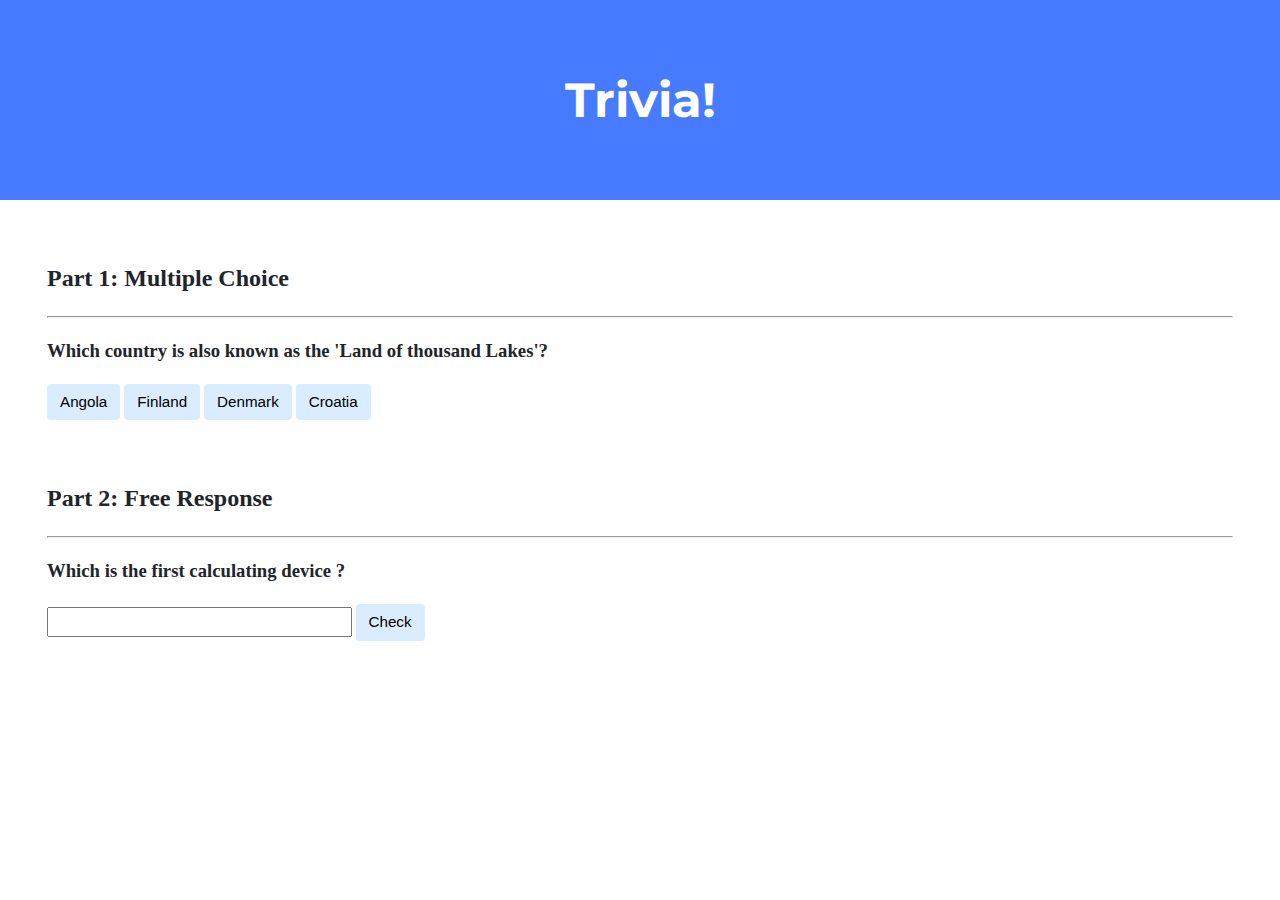
<file: trivia/index.html>
<!DOCTYPE html>

<html lang="en">
    <head>
        <link href="https://fonts.googleapis.com/css2?family=Montserrat:wght@500&display=swap" rel="stylesheet">
        <link href="styles.css" rel="stylesheet">
        <title>Trivia!</title>
        <script>
            // TODO: Add code to check answers to questions

                function Answer_checker(clicked_id){
                    if (clicked_id === "incorrect1" ||clicked_id === "incorrect2" || clicked_id === "incorrect3" ){
                        document.getElementById(clicked_id).style.backgroundColor = 'Red';
                        document.querySelector('#confirm1').innerHTML = 'Incorrect!';
                    }

                    if (clicked_id === "correct"){
                        document.getElementById(clicked_id).style.backgroundColor = 'Green';
                        document.querySelector('#confirm1').innerHTML = 'Correct!';
                    }
                }
            window.addEventListener("load", function () {


                document.querySelector('#check').addEventListener('click',function () {
                    let input = document.querySelector('input');
                    if (input.value === 'Abacus') {
                        input.style.backgroundColor = 'green';
                        document.querySelector('#confirm2').innerHTML = 'Correct!';
                    } else {
                        input.style.backgroundColor = 'red';
                        document.querySelector('#confirm2').innerHTML = 'Incorrect';
                    }
                });
            });
        </script>
    </head>
    <body>
        <div class="header">
            <h1>Trivia!</h1>
        </div>

        <div class="container">
            <div class="section">
                <h2>Part 1: Multiple Choice </h2>
                <hr>
                <!-- TODO: Add multiple choice question here -->
                <h3>
                    Which country is also known as the 'Land of thousand Lakes'?
                </h3>
                <button type = "button" id = "incorrect1" onclick = "Answer_checker(this.id)" >Angola</button>
                <button type = "button" id = "correct" onclick = "Answer_checker(this.id)" >Finland</button>
                <button type = "button" id = "incorrect2" onclick = "Answer_checker(this.id)" >Denmark</button>
                <button type = "button" id = "incorrect3"onclick = "Answer_checker(this.id)" >Croatia</button>
                <p id="confirm1"></p>
            </div>

            <div class="section">
                <h2>Part 2: Free Response</h2>
                <hr>
                <!-- TODO: Add free response question here -->
                <h3>
                    Which is the first calculating device ?
                </h3>
                <input type="text"></input>
                <button id="check">Check</button>
                <p id="confirm2"></p>
            </div>
        </div>
    </body>
</html>
</file>
<file: trivia/styles.css>
body {
    background-color: #fff;
    color: #212529;
    font-size: 1rem;
    font-weight: 400;
    line-height: 1.5;
    margin: 0;
    text-align: left;
}

.container {
    margin-left: auto;
    margin-right: auto;
    padding-left: 15px;
    padding-right: 15px;
}

.header {
    background-color: #477bff;
    color: #fff;
    margin-bottom: 2rem;
    padding: 2rem 1rem;
    text-align: center;
}

.section {
    padding: 0.5rem 2rem 1rem 2rem;
}

.section:hover {
    background-color: #f5f5f5;
    transition: color 2s ease-in-out, background-color 0.15s ease-in-out;
}

h1 {
    font-family: 'Montserrat', sans-serif;
    font-size: 48px;
}

button, input[type="submit"] {
    background-color: #d9edff;
    border: 1px solid transparent;
    border-radius: 0.25rem;
    font-size: 0.95rem;
    font-weight: 400;
    line-height: 1.5;
    padding: 0.375rem 0.75rem;
    text-align: center;
    transition: color 0.15s ease-in-out, background-color 0.15s ease-in-out, border-color 0.15s ease-in-out, box-shadow 0.15s ease-in-out;
    vertical-align: middle;
}


input[type="text"] {
    line-height: 1.8;
    width: 25%;
}

input[type="text"]:hover {
    background-color: #f5f5f5;
    transition: color 2s ease-in-out, background-color 0.15s ease-in-out;
}
</file>
